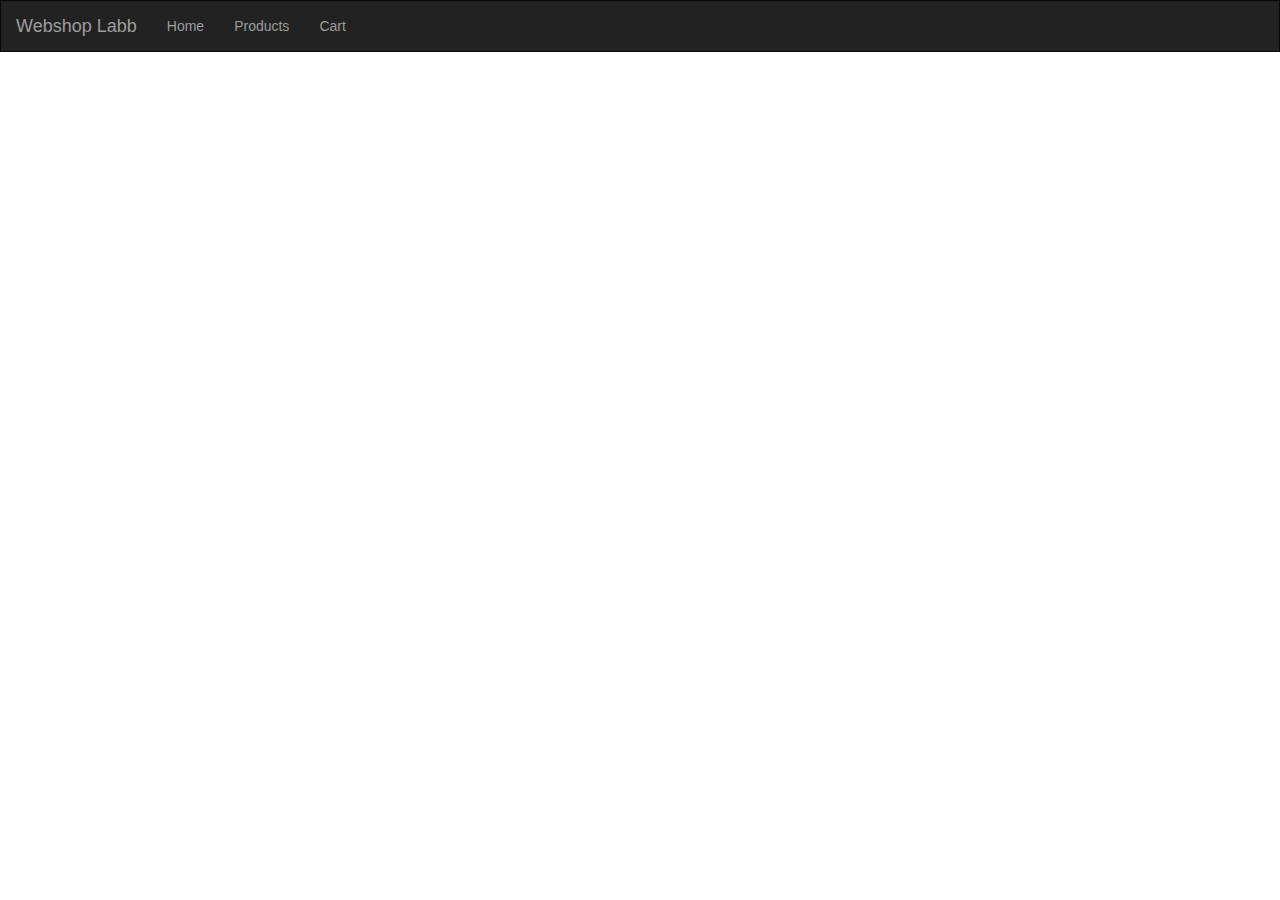
<file: Index.html>
﻿<!DOCTYPE html>
<html ng-app="webshopModule">
<head>
    <title>Webshop Labb</title>
	<meta charset="utf-8" />
    <meta name="viewport" content="width=device-width, initial-scale=1.0" />
    <link href="../CSS/master.css" rel="stylesheet" />
    <base href="/" />
</head>
<body ng-controller="MainController">
    <header ng-include="'Views/Partials/Navbar.html'"></header>
    <main class="container-fluid" ng-view></main>

    <!-- 3rd party libs and frameworks -->
    <script src="Scripts/jquery-3.1.1.min.js"></script>
    <script src="Scripts/bootstrap.min.js"></script>
    <script src="Scripts/angular.js"></script>
    <script src="Scripts/angular-route.js"></script>

    <!-- Misc -->
    <!-- Modules -->
    <script src="Scripts/Modules/module.js"></script>

    <!-- Routes -->
    <script src="Scripts/Routes/route.js"></script>

    <!-- Controllers -->
    <script src="Scripts/Controllers/main.controller.js"></script>
    <script src="Scripts/Controllers/home.controller.js"></script>
    <script src="Scripts/Controllers/products.controller.js"></script>
    <script src="Scripts/Controllers/product.controller.js"></script>
    <script src="Scripts/Controllers/cart.controller.js"></script>
</body>
</html>
</file>
<file: CSS/master.css>
﻿@import url('../Content/bootstrap.min.css');

/* Components */
@import url('../CSS/Components/navbar.css');
@import url('../CSS/Components/carousel.css');
@import url('../CSS/Components/glyphicons.css');

/* Layout */
@import url('../CSS/Layout/layout.css');
</file>
